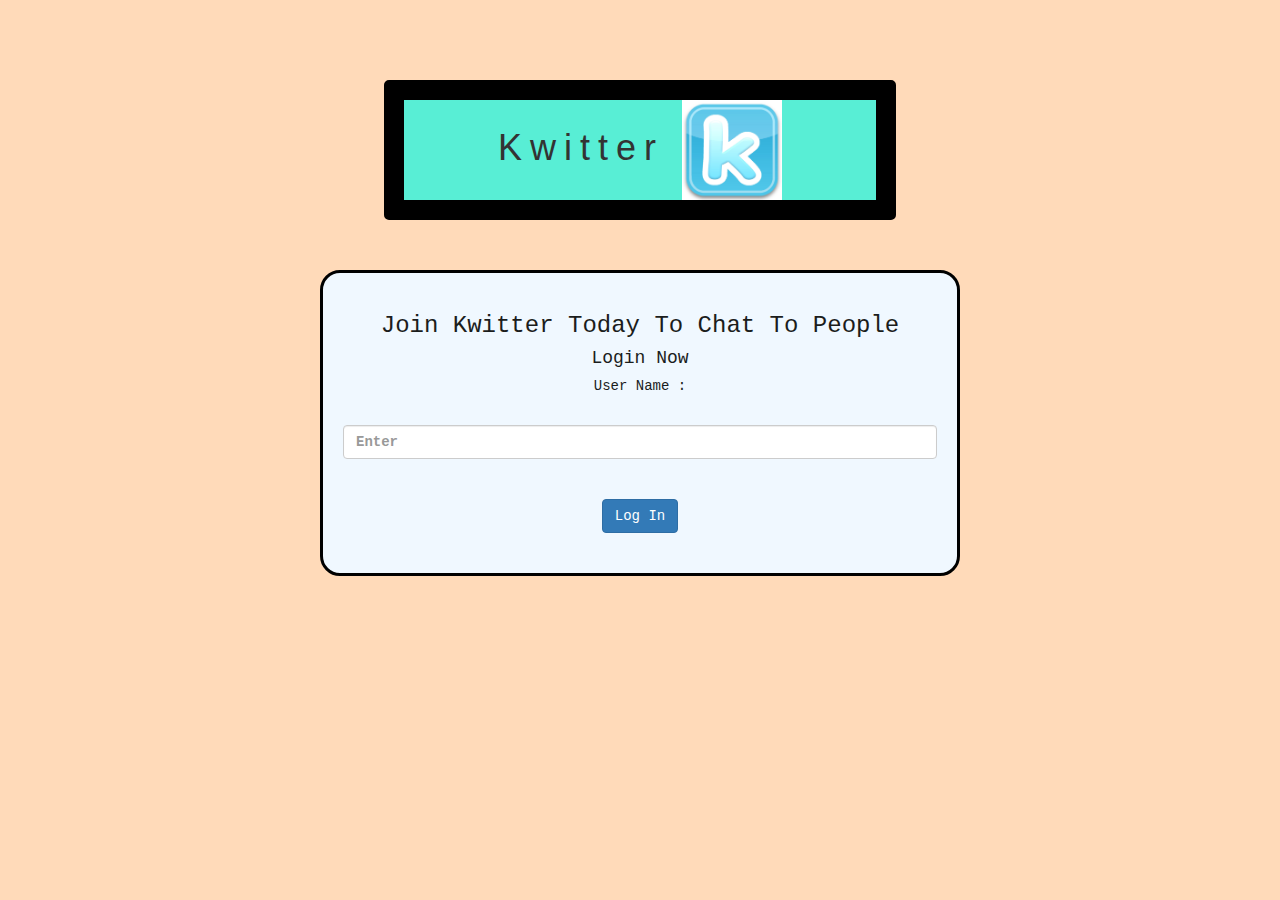
<file: index.html>
<html>
    <head>
        <title>Chatting</title>
        <link rel="stylesheet" href="https://maxcdn.bootstrapcdn.com/bootstrap/3.4.0/css/bootstrap.min.css">

<script src="https://ajax.googleapis.com/ajax/libs/jquery/3.4.1/jquery.min.js"></script>

<script src="https://maxcdn.bootstrapcdn.com/bootstrap/3.4.0/js/bootstrap.min.js"></script>
<link rel="stylesheet" href="style.css">
    </head>
    <body>
        <center>
            <h1 id="h1">
            Kwitter
            <img src="logo.jpg" id="logo">
            </h1>
            <br><br>
            <div id="log_div">
                <h3>Join Kwitter Today To Chat To People</h3>
                <h4>Login Now</h4>
                <h5>User Name :</h5>
                <br>
                <input id="input1" class="form-control" placeholder="Enter">
                <br><br>
                <button id="login_button" class="btn btn-primary" onclick="login()">Log In </button>
                <br><br>
            </div>
        </center>
    </body>
<script src="main.js"></script>
</html>
</file>
<file: style.css>
#logo{
    width: 100px;
    height: 100px;
    
}
#h1{
    font-family: Verdana, Geneva, Tahoma, sans-serif;
    font: size 45px;
    letter-spacing: 8px;
    border-color: rgb(0, 0, 0);
    border-style: solid;
    max-width: 40%;
    background-color: rgb(88, 238, 213);
    border-radius: 5px;
    margin-top: 80px;
    border-width: 20px;

    
}
body{
   
    background-color: peachpuff;
}
#log_div{
    width: 50%;
    background-color: aliceblue;
    border-style: solid;
    border-color: black;
    border-radius: 5px;
    color: rgb(27, 29, 28);
    font-family: 'Courier New', Courier, monospace;
    padding: 20px;
    border-radius: 20px;
    font-weight: bold;
}

#output{
    width: 40%;
    background-color: beige;
    font-family: Cambria, Cochin, Georgia, Times, 'Times New Roman', serif;
    border-style: solid;
    border-radius: 40px;
    color: rgb(27, 29, 28);
    font-weight: bold;
    padding-top: 20px;
    padding-left: 10px;
    padding-right: 10px;
    cursor: pointer;
}
hr{
    height: 2px;
    background-color: black;
}
#senddiv{
    position: fixed;
    bottom: 0px;
    width: 100%;
    background-color: brown;
    padding: 10px;
    
}
#message{
    width: 80%;

}
#send{
    width: 10%;
}
</file>
